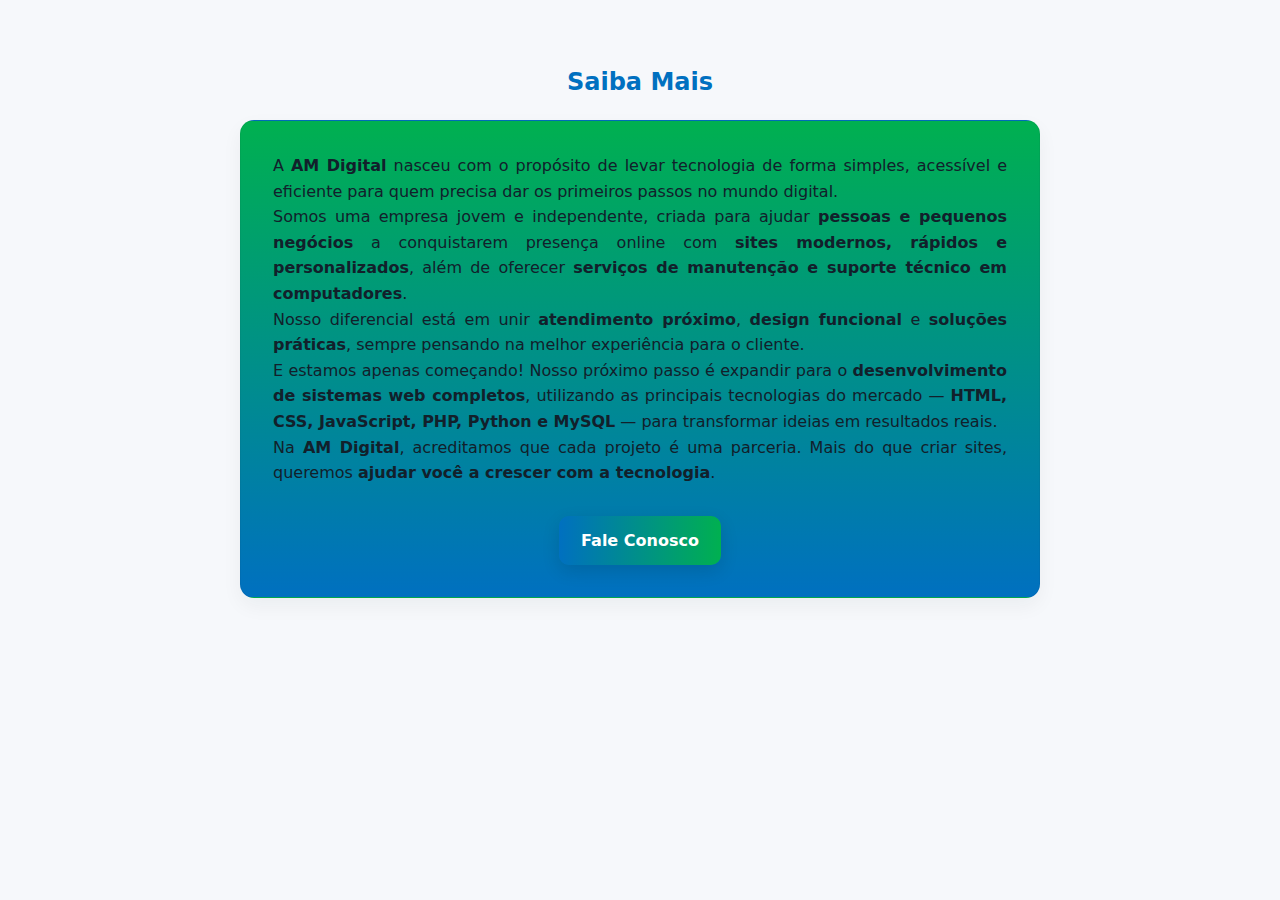
<file: saibamais.html>
<!DOCTYPE html>
<html lang="pt-br">
<head>
    <meta charset="UTF-8">
    <meta name="viewport" content="width=device-width, initial-scale=1.0">
    <title>Saiba mais - AM Digital</title>
    <link rel="stylesheet" href="estilos/style.css">
    <link rel="stylesheet" href="estilos/mediaquery.css">
    <style>
        #saiba-mais .card {
            background: linear-gradient(180deg, var(--verde), var(--azul));
            border: 1px solid rgba(10,20,30,0.05);
            box-shadow: 0 8px 20px rgba(20,30,40,0.05);
            border-radius: var(--raio);
            padding: 32px;
            line-height: 1.6;
        }
        #saiba-mais h2 {
            text-align: center;
            margin-bottom: 24px;
            color: var(--azul);
        }

        .btn-primary {
            background: linear-gradient(90deg, var(--azul), var(--verde));
            color: var(--branco);
            padding: 12px 22px;
            border-radius: 10px;
            font-weight: 700;
            border: 0;
            box-shadow: 0 6px 18px rgba(0,0,0,0.12);
            cursor: pointer;
            text-decoration: none;
            transition: 0.3s ease;
            display: inline-block;
        }
        .btn-primary:hover {
            opacity: 0.9;
            transform: scale(1.03);
        }
    </style>
</head>
<body>
    
<section id="saiba-mais" class="section">
  <h2>Saiba Mais</h2>

  <div class="card" style="max-width:800px;margin:0 auto;text-align:justify;">
    <p>
      A <strong>AM Digital</strong> nasceu com o propósito de levar tecnologia de forma simples,
      acessível e eficiente para quem precisa dar os primeiros passos no mundo digital.
    </p>

    <p>
      Somos uma empresa jovem e independente, criada para ajudar
      <strong>pessoas e pequenos negócios</strong> a conquistarem presença online com
      <strong>sites modernos, rápidos e personalizados</strong>,
      além de oferecer <strong>serviços de manutenção e suporte técnico em computadores</strong>.
    </p>

    <p>
      Nosso diferencial está em unir <strong>atendimento próximo</strong>,
      <strong>design funcional</strong> e <strong>soluções práticas</strong>,
      sempre pensando na melhor experiência para o cliente.
    </p>

    <p>
      E estamos apenas começando! Nosso próximo passo é expandir para o
      <strong>desenvolvimento de sistemas web completos</strong>, utilizando as principais
      tecnologias do mercado — <strong>HTML, CSS, JavaScript, PHP, Python e MySQL</strong> —
      para transformar ideias em resultados reais.
    </p>

    <p>
      Na <strong>AM Digital</strong>, acreditamos que cada projeto é uma parceria.
      Mais do que criar sites, queremos <strong>ajudar você a crescer com a tecnologia</strong>.
    </p>

    <div style="text-align:center;margin-top:30px;">
      <a href="#contato" class="btn-primary">Fale Conosco</a>
    </div>

  </div>
</section>

</body>
</html>
</file>
<file: estilos/style.css>
@charset "UTF-8";

:root {
    --verde:#00b050;
    --azul:#0070c0;
    --vermelho:#e43b3b;
    --preto:#0b0b0b;
    --branco:#ffffff;
    --fundo: #f6f8fb;
    --raio:14px;
    --max-w:1100px;
    --container-pad:24px;
    --glass: rgba(255,255,255,0.75);
}

*{
    margin: 0;
    padding: 0;
    box-sizing: border-box;
}

html, body {
    height: 100%;
    font-family: 'Inter','system-ui', '-apple-system', 'Segoe UI', 'Roboto', 'Helvetica Neue', 'Arial';
    color: #12202b; 
}

body {
    background: var(--fundo);
    padding: 20px;
}

img {
    max-width: 100%;
    height: auto;
    display: block;
}

.page {
    max-width: var(--max-w);
    margin: 28px auto;
    padding: 24px;
    background: var(--branco);
    border-radius: var(--raio);
    box-shadow: 0 10px 30px rgba(15,20,30,0.06);
}

header {
    display: flex;
    align-items: center;
    justify-content: space-between;
    gap: 16px;
    padding: 10px 6px;
}

.brand {
    display: flex;
    align-items: center;
    gap: 12px;
}

.brand img {
    width: 180px;
}

nav {
    display: flex;
    gap: 18px;
    align-items: center;
}

nav a {
    font-weight: 600;
    color: rgba(10,20,30,0.85);
    text-decoration: none;
    position: relative;
}

nav a::after {
  content: "";
  position: absolute;
  width: 0;
  height: 2px;
  left: 0;
  bottom: -4px;
  background: linear-gradient(90deg,var(--verde), var(--azul));
  transition: width 0.3s;
}

nav a:hover::after {
    width: 100%;    
}

nav a:hover {
  color: var(--azul);
  transform: translateY(-2px);
}

/* opcional: manter barra fixa no item ativo */
nav a.active::after {
  width: 100%;
}
 

.cta {
    padding: 10px 14px;
    border-radius: 10px;
    background: linear-gradient(90deg,var(--vermelho),#ff6b6b);
    color: var(--branco);
    font-weight: 700;    
}

.cta:hover {
    cursor: pointer;
    transform: translateY(-2px);
}

.menu-btn {
    display: none;
    background: none;
    border: 0;
    font-size: 26px;
    cursor: pointer;
}

.hero {
    margin-top: 10px;
    border-radius: 10px;
    overflow: hidden;
}

.hero-visual {
  background: linear-gradient(135deg, var(--azul), var(--verde)); 
  padding: 72px 28px;
  display: flex;
  align-items: center;
  justify-content: space-between;
  gap: 28px;  
}

.hero-copy {
    max-width: 60%;
}

.hero h1 {
    font-size: 36px;
    line-height: 1.05;
    color: var(--branco);
    font-weight: 800;
    margin-bottom: 18px;
}

.hero p {
    color: rgba(255,255,255,0.9);
    margin-bottom: 22px;
}

.btn-primary {
    background: var(--branco);
    color: var(--azul);
    padding: 12px 18px;
    border-radius: 10px;
    font-weight: 700;
    border: 0;
    box-shadow: 0 6px 18px rgba(0,0,0,0.12);
    cursor: pointer;    
}

.btn-primary:hover {
    transform: translateY(-2px);
}

.btn-ghost {
    background: transparent;
    border: 1px solid rgba(255,255,255,0.15);
    color: rgba(255,255,255,0.95);
    padding: 10px 14px;
    border-radius: 10px;    
}

.btn-ghost:hover {
    transform: translateY(-2px);
}

.hero-art {
    flex: 1;
}

.section {
    padding: 48px 6px;    
}

.grid {
    display: grid;
    grid-template-columns: repeat(3, 1fr);
    gap: 20px;
}

h2 {
    font-size: 24px;
    margin-bottom: 18px;
}

p.lead{
    color: #3b5662;
    text-indent: 50px;
}

#sobre {
  padding: 60px 20px;
  background: var(--branco);
  border-radius: var(--raio);
  box-shadow: 0 10px 30px rgba(15, 20, 30, 0.05);
  max-width: var(--max-w);
  margin: 40px auto;
}

#sobre h2 {
  font-size: 28px;
  color: var(--azul);
  margin-bottom: 20px;
  font-weight: 700;
}

#sobre p.lead {
  color: #3b5662;
  line-height: 1.8;
  margin-bottom: 16px;
}

#sobre strong {
  color: var(--azul);
}

/* Cards à direita */
#sobre .card {
  background: linear-gradient(180deg, rgba(255,255,255,0.9), var(--branco));
  border-radius: 14px;
  box-shadow: 0 6px 18px rgba(20, 30, 40, 0.05);
  border: 1px solid rgba(0, 0, 0, 0.05);
  padding: 16px;
  display: flex;
  align-items: center;
  gap: 14px;
  transition: transform 0.2s ease, box-shadow 0.2s ease;
}

#sobre .card:hover {
  transform: translateY(-5px);
  box-shadow: 0 8px 24px rgba(0, 0, 0, 0.1);
}

/* Ícones dos cards */
#sobre .icon {
  width: 56px;
  height: 56px;
  display: flex;
  justify-content: center;
  align-items: center;
  border-radius: 12px;
  font-size: 28px;
  box-shadow: 0 4px 12px rgba(0, 0, 0, 0.08);
}

/* Texto dentro dos cards */
#sobre .card strong {
  font-size: 16px;
  color: var(--preto);
}

#sobre .muted {
  color: #6b7b86;
  font-size: 14px;
}

/* Grade principal */
#sobre > div {
  display: grid;
  grid-template-columns: 1.2fr 1fr;
  gap: 40px;
  align-items: start;
}

.card {
    background: linear-gradient(180deg,rgba(255,255,255,0.9),var(--branco));
    border-radius: 12px;
    padding: 18px;
    box-shadow: 0 6px 18px rgba(20,30,40,0.4);
    border: 1px solid rgba(10,20,30,0.03);
}

.center {
    display: flex;
    justify-content: center;
    align-items: center;
    text-align: center;
}

.icon {
    width: 56px;
    height: 56px;
    display: flex;
    justify-content: center;
    align-items: center;
    border-radius: 10px;   
    font-size: 26px;
    ;
}

div.card.service div.center div.icon {
    display: block;
    margin: auto;
}

.card center {
    flex-direction: row;
    gap: 12px;
}

.services {
    display: grid;
    grid-template-columns: repeat(4,1fr);
    gap: 18px;      
}

.service .title {
    font-weight: 700;
    margin-top: 10px;    
}

.service small {
    display: block;
    margin-top: 10px;
    color: #6b7b86;
}

/* GRID */
.portfolio-grid {
  display: grid;
  grid-template-columns: repeat(auto-fit, minmax(280px, 1fr));
  gap: 20px;
}

/* ITEM */
.portfolio-item {
  overflow: hidden;
  padding: 0;
  position: relative;
}

/* PREVIEW */
.preview-container {
  position: relative;
  border-radius: 10px;
  overflow: hidden;
}
.preview-frame {
  width: 100%;
  height: 180px;
  border: none;
  overflow: hidden;
  border-radius: 8px;
  transition: transform 0.4s ease;
  box-shadow: 0 4px 16px rgba(0,0,0,0.08);
}

.preview-frame::-webkit-scrollbar {
  display: none;
}
.preview-frame {
  -ms-overflow-style: none;  /* IE e Edge */
  scrollbar-width: none;     /* Firefox */
}

.preview-container:hover .preview-frame {
  transform: scale(1.05);
}

/* OVERLAY */
.overlay {
  position: absolute;
  top: 0; left: 0;
  width: 100%;
  height: 100%;
  background: rgba(0,0,0,0.45);
  opacity: 0;
  display: flex;
  align-items: center;
  justify-content: center;
  transition: opacity 0.3s ease;
}
.preview-container:hover .overlay {
  opacity: 1;
}

/* BOTÃO "VER SITE" */
.overlay-btn {
  background: linear-gradient(90deg, var(--azul), var(--verde));
  color: var(--branco);
  padding: 10px 18px;
  border-radius: 8px;
  text-decoration: none;
  font-weight: 600;
  box-shadow: 0 4px 14px rgba(0,0,0,0.2);
  transition: transform 0.3s ease;
}
.overlay-btn:hover {
  transform: scale(1.08);
}

/* INFO */
.portfolio-info {
  text-align: center;
  padding: 10px;
}
.portfolio-info a {
  color: var(--preto);
  text-decoration: none;
  font-weight: 700;
}
.portfolio-info a:hover {
  color: var(--azul);
}

.preview-img {
  width: 100%;
  height: 180px;
  object-fit: cover;
  border-radius: 8px;
  transition: transform 0.4s ease;
}
.preview-container:hover .preview-img {
  transform: scale(1.05);
}

.thumb {
    border-radius: 8px;
    overflow: hidden;
    cursor: pointer;
}

form {
    display: grid;
    grid-template-columns: 1fr 1fr;
    gap: 12px;
}

input,textarea, button {
    padding: 12px;
    border-radius: 10px;
    border: 1px solid rgba(10,20,30,0.08);    
}

textarea {
    grid-column: 1/3;
    min-height: 120px;
}

.btn-container {
    grid-column: 1 / 3;
    display: flex;
    justify-content: center;
    margin-top: 8px;
}

.btn-enviar {
    background: linear-gradient(90deg, var(--azul), var(--verde));
    color: var(--branco);
    border: 0;
    padding: 12px 24px;
    border-radius: 10px;
    cursor: pointer;
    font-weight: 600;
    opacity: 0.3s ease, transform 0.2s ease;
}

.btn-enviar:hover {
    opacity: 0.9;
    transform: translateY(-2px);
}

.contato-local {
    display: grid;
    grid-template-columns: repeat(auto-fit, minmax(340px, 1fr));
    gap: 18px;
    align-items: start;
    width: 100%;
    box-sizing: border-box;
}

.contato-local .card {
    background: linear-gradient(180deg,rgba(255,255,255,0.9), var(--branco));
    padding: 20px;
    border-radius: 12px;
    box-shadow: 0 6px 18px rgba(15,20,30,0.05);
}

.mapa iframe {
    width: 100%;
    height: 100%;
    min-height: 300px;
    border-radius: 12px;
}

.rota-btn {
    margin-top: 12px;
    text-align: right;
}

.btn-rota {
    display: inline-block;
    background: linear-gradient(90deg, var(--azul), var(--verde));
    color: var(--branco);
    text-decoration: none;
    padding: 12px 18px;
    border-radius: 10px;
    font-weight: 600;
    box-shadow: 0 6px 18px rgba(0, 0, 0, 0.12);
    transition: transform 0.2s ease, opacity 0.3s ease;
}

.btn-rota:hover {
    opacity: 0.9;
    transform: translateY(-2px);
}

footer {
    padding: 22px 6px;
    border-top: 1px solid rgba(10,20,30,0.4);
    margin-top: 18px;
    display: flex;
    justify-content:space-between;
    align-items: center;
}
</file>
<file: estilos/mediaquery.css>
@media screen and (max-width:900px){
    .hero-visual {
        flex-direction:column;
        align-items:flex-start;
        padding:36px
    }

    .hero-copy {
        max-width:100%;
    }

    .brand img {
        width:90px;
    }

    .grid {
        grid-template-columns:1fr;
    }

    #sobre > div {
    grid-template-columns: 1fr;
    }
  
    #sobre .card {
    flex-direction: column;
    text-align: center;
    }

    #sobre .icon {
    margin-bottom: 8px;
    }

    .services {
        grid-template-columns:repeat(1,1fr);
    }
    .portfolio-grid {
        grid-template-columns:repeat(1,1fr);
    }   

    .nav-links {
        display: none;
        position:absolute;
        top:140px;
        left: 50%;
        transform: translateX(-50%);
        background: var(--glass);
        backdrop-filter: blur(6px);
        padding: 12px;
        border-radius: 12px;
        box-shadow: 0 10px 30px rgba(15,20,30,0.08);
        flex-direction: column;
        gap: 12px;
    }

    .nav-links.open {
        display: flex;
        flex-direction: column;
}

    .menu-btn {
        display:block;
    }

    #sobre > div {
        grid-template-columns: 1fr;
    }

    #contato > div {
        grid-template-columns: 1fr;
    }

    .page,.section {
        overflow: hidden;
        max-width: 100vw;
    }
}



@media screen and (max-width:600px){
    .mapa iframe {
        min-height: 260px;
    }
    .btn-container {
        grid-column: 1 / 2;
    }
}

/* ==== FORMULÁRIO RESPONSIVO ==== */
@media screen and (max-width: 768px) {
    #contato .card {
        padding: 16px;
        box-sizing: border-box;
        width: 100%;
        max-width: 100%;
    }

    #contato form {
        display: flex;
        flex-direction: column;
        gap: 12px;
        width: 100%;
        box-sizing: border-box;
        min-width: 0;
    }

    #contato form input,
    #contato form textarea {
        width: 100%;
        max-width: 100%;
        min-width: 0;
        padding: 12px;
        border-radius: 10px;
        box-sizing: border-box;
        font-size: 15px;
    }

    #contato form textarea {
        min-height: 120px;
        resize: vertical;
    }

    #contato .btn-container {
        display: flex;
        justify-content: center;
        width: 100%;
    }

    #contato .btn-enviar {
        width: 100%;
        max-width: 260px;
    }
}

@media screen and (max-width:520px){
    .services {
        grid-template-columns:1fr
    }

    .portfolio-grid {
        grid-template-columns:1fr
    }

    form {
        grid-template-columns:1fr
    }
    .hero h1 {
        font-size:28px
    }
}

@media screen and (max-width:380px) {
    .muted {
        color: #6b7880;    
    }

    .center {
        display:flex;
        align-items: center;
        justify-content: center;
    }    
}
</file>
